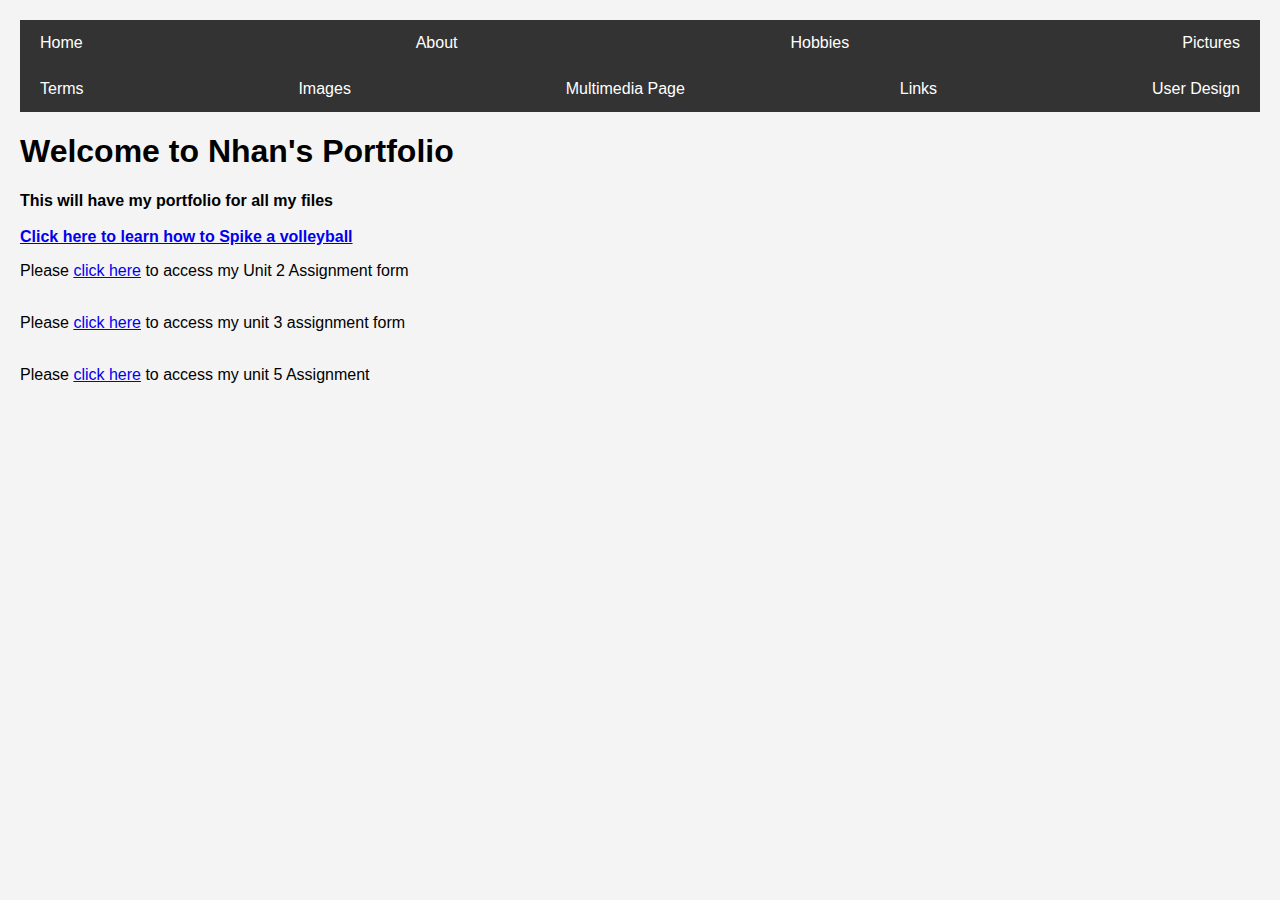
<file: index.html>
<!DOCTYPE HTML>
<html>
  <head>
    <title>Web Programming Class Portfolio</title>
    <meta charset="UTF-8">
    <meta name="viewport" content="width=device-width, initial-scale=1.0">
    <link rel="stylesheet" href="styles.css">
  </head>
  <body>
        <nav class="navbar">
          <div class="navbar-left">
            <ul>
              <li><a href="index.html">Home</a></li>
              <li><a href="about.html">About</a></li>
              <li><a href="hobbies.html">Hobbies</a></li>
              <li><a href="pictures.html">Pictures</a></li>
            </ul>
          </div>
          <div class="navbar-right">
            <ul>
              <li><a href="terms.html">Terms</a></li>
              <li><a href="images.html">Images</a></li>
              <li><a href="images.html">Multimedia Page</a></li>
              <li><a href="links.html">Links</a></li>
              <li><a href="user-design.html">User Design</a></li>
            </ul>
          </div>
        </nav>
    <h1>Welcome to Nhan's Portfolio</h1>
    <b>This will have my portfolio for all my files<br><br></b>
    <b><a href="how-to.html">Click here to learn how to Spike a volleyball</a></b>
    <p>Please <a href="unit2_form.html">click here</a> to access my Unit 2 Assignment form</p>
    <p><br>Please <a href="unit3-form.html">click here</a> to access my unit 3 assignment form</p>
    <p><br>Please <a href="https://unit5test.formstack.com/forms/software_request_form_copy">click here</a> to access my unit 5 Assignment</p>
  </body>
</html>
</file>
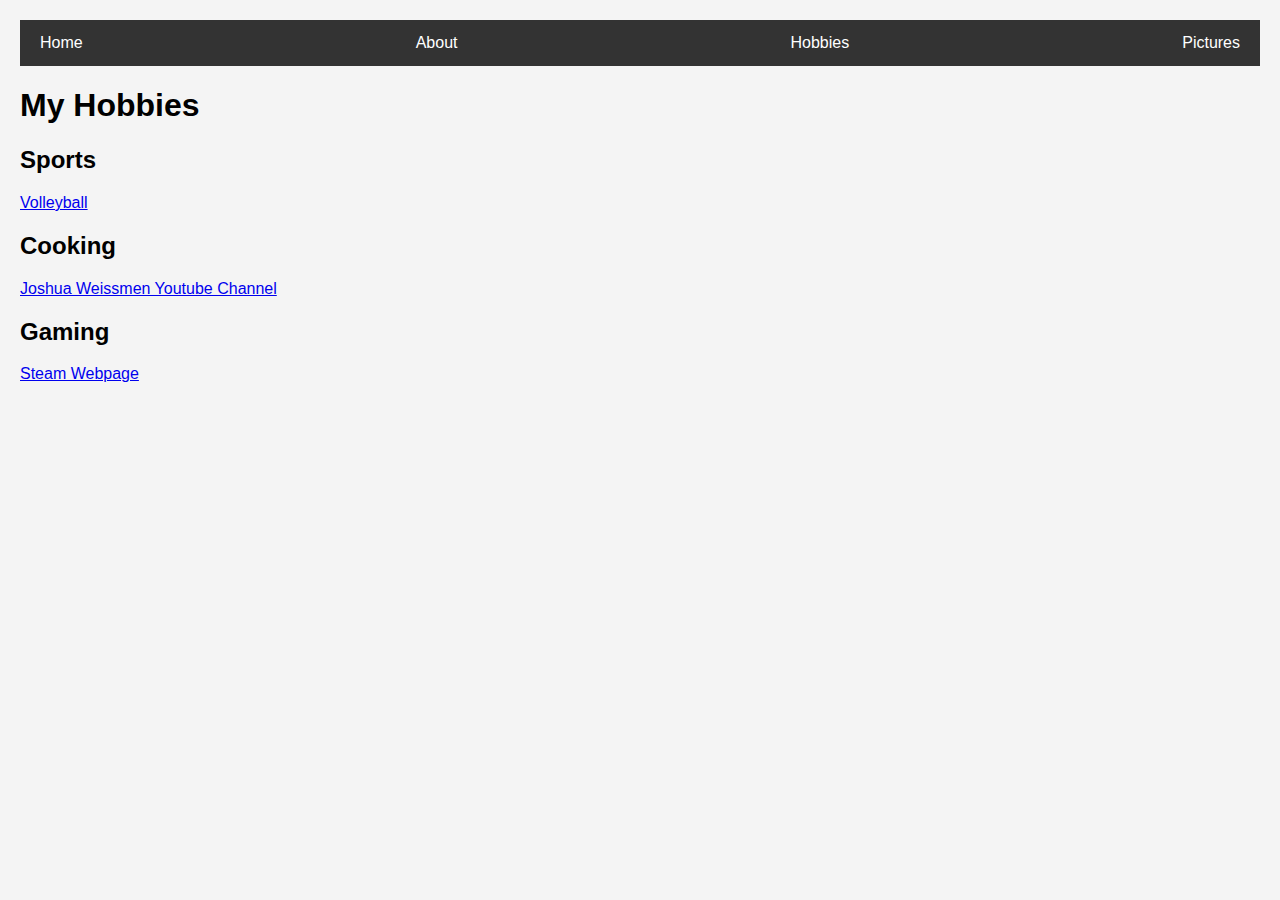
<file: hobbies.html>
<!DOCTYPE HTML>
<html>
  <head>
    <title>About Page</title>
    <meta charset="UTF-8">
    <meta name="viewport" content="width=device-width, initial-scale=1.0">
    <link rel="stylesheet" href="styles.css">
  </head>
  <body>
        <nav class="navbar">
          <ul>
            <li><a href="index.html">Home</a></li>
            <li><a href="about.html">About</a></li>
            <li><a href="hobbies.html">Hobbies</a></li>
            <li><a href="pictures.html">Pictures</a></li>
          </ul>
        </nav>
    <h1>My Hobbies</h1>
    <h2>Sports</h2>
    <p><a href="https://en.wikipedia.org/wiki/Volleyball">Volleyball</a></p>
    <h2>Cooking</h2>
    <p><a href="https://www.youtube.com/@JoshuaWeissman">Joshua Weissmen Youtube Channel</a></p>
    <h2>Gaming</h2>
    <p><a href="https://store.steampowered.com">Steam Webpage</a></p>
  </body>
</html>
</file>
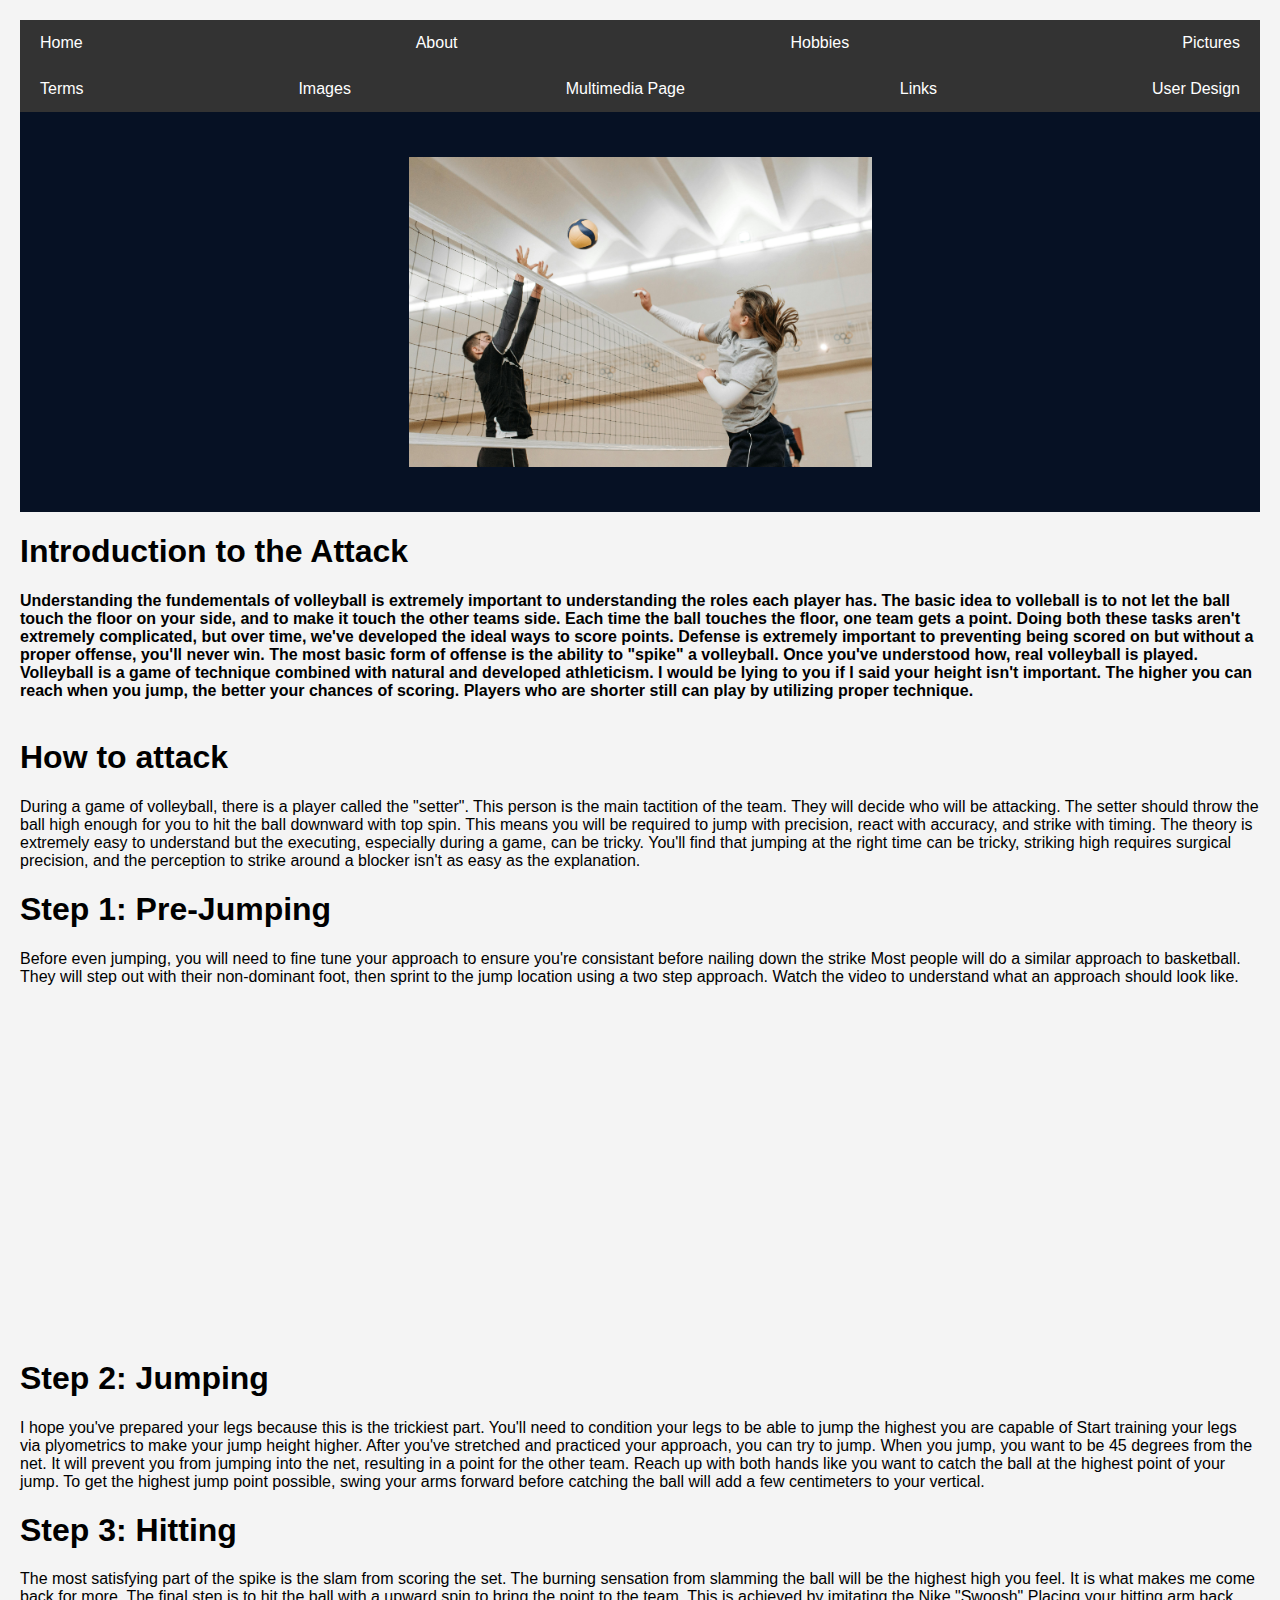
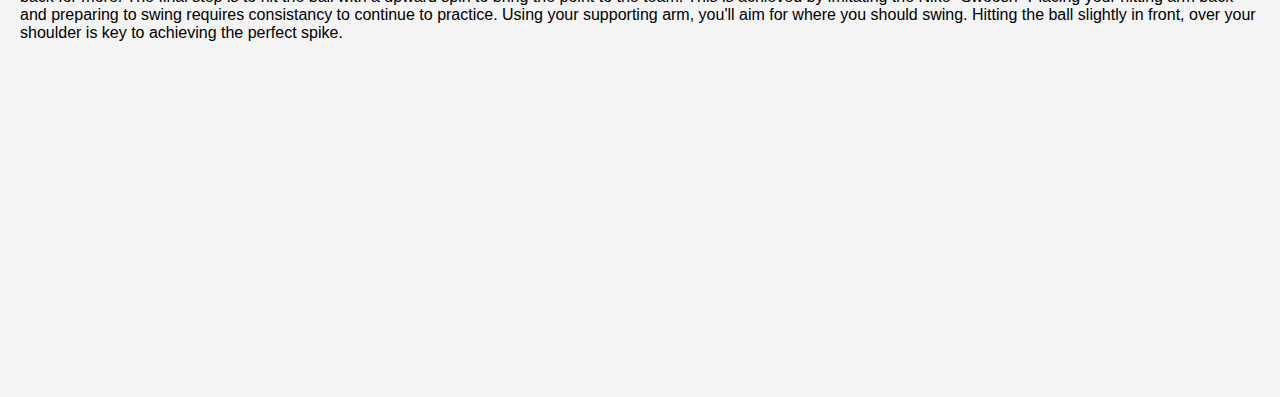
<file: how-to.html>
<!DOCTYPE HTML>
<html>
  <head>
    <title>How To Spike a volleyball</title>
    <meta charset="UTF-8">
    <meta name="viewport" content="width=device-width, initial-scale=1.0">
    <link rel="stylesheet" href="styles.css">
  </head>
  <body>
        <nav class="navbar">
          <div class="navbar-left">
            <ul>
              <li><a href="index.html">Home</a></li>
              <li><a href="about.html">About</a></li>
              <li><a href="hobbies.html">Hobbies</a></li>
              <li><a href="pictures.html">Pictures</a></li>
            </ul>
          </div>
          <div class="navbar-right">
            <ul>
              <li><a href="terms.html">Terms</a></li>
              <li><a href="images.html">Images</a></li>
              <li><a href="images.html">Multimedia Page</a></li>
              <li><a href="links.html">Links</a></li>
              <li><a href="user-design.html">User Design</a></li>
            </ul>
          </div>
        </nav>
        <div class="vb-banner">
         <img src="Volleyball Spike.jpeg" alt="Picture of guy spiking volleyball" width="463" height="400">
        </div>
    <h1>Introduction to the Attack</h1>
    <b>Understanding the fundementals of volleyball is extremely important to understanding the roles each player has.
    The basic idea to volleball is to not let the ball touch the floor on your side, and to make it touch the other teams side.
    Each time the ball touches the floor, one team gets a point.
    Doing both these tasks aren't extremely complicated, but over time, we've developed the ideal ways to score points.
    Defense is extremely important to preventing being scored on but without a proper offense, you'll never win.
    The most basic form of offense is the ability to "spike" a volleyball.  Once you've understood how, real volleyball is played.
    Volleyball is a game of technique combined with natural and developed athleticism.
    I would be lying to you if I said your height isn't important.  The higher you can reach when you jump, the better your chances of scoring.
    Players who are shorter still can play by utilizing proper technique.<br><br>
    </b>
    <h1>How to attack</h1>
    <p>During a game of volleyball, there is a player called the "setter".
      This person is the main tactition of the team.  They will decide who will be attacking.
      The setter should throw the ball high enough for you to hit the ball downward with top spin.
      This means you will be required to jump with precision, react with accuracy, and strike with timing.
      The theory is extremely easy to understand but the executing, especially during a game, can be tricky.
      You'll find that jumping at the right time can be tricky, striking high requires surgical precision,
      and the perception to strike around a blocker isn't as easy as the explanation.
    </p>
    <h1>Step 1: Pre-Jumping</h1>
    <p>Before even jumping, you will need to fine tune your approach to ensure you're consistant before nailing down the strike
    Most people will do a similar approach to basketball.  They will step out with their non-dominant foot, then sprint to the jump
    location using a two step approach.  Watch the video to understand what an approach should look like.<br><br></p>
    <iframe width="560" height="315" src="https://www.youtube.com/embed/CSIhUzuAVAM?si=vaxnS-uUaeGbuQox" title="YouTube video player" frameborder="0" allow="accelerometer; autoplay; clipboard-write; encrypted-media; gyroscope; picture-in-picture; web-share" referrerpolicy="strict-origin-when-cross-origin" allowfullscreen></iframe>
    <h1>Step 2: Jumping</h1>
    <p>I hope you've prepared your legs because this is the trickiest part.  You'll need to condition your legs to be able to jump the highest you are capable of
      Start training your legs via plyometrics to make your jump height higher.  After you've stretched and practiced your approach, you can try to jump.
      When you jump, you want to be 45 degrees from the net.  It will prevent you from jumping into the net, resulting in a point for the other team.
      Reach up with both hands like you want to catch the ball at the highest point of your jump.  To get the highest jump point possible, swing your arms forward
      before catching the ball will add a few centimeters to your vertical.
    </p>
    <h1>Step 3: Hitting</h1>
    <p>The most satisfying part of the spike is the slam from scoring the set.  The burning sensation from slamming the ball will be the highest high you feel.
      It is what makes me come back for more.  The final step is to hit the ball with a upward spin to bring the point to the team.  This is achieved by imitating the Nike "Swoosh"
      Placing your hitting arm back and preparing to swing requires consistancy to continue to practice.  Using your supporting arm, you'll aim for where you should swing.
      Hitting the ball slightly in front, over your shoulder is key to achieving the perfect spike.
      <br>
    </p>
    <iframe width="560" height="315" src="https://www.youtube.com/embed/0QbYdEa28rc?si=FhE0HXA0NzjKJeT1" title="YouTube video player" frameborder="0" allow="accelerometer; autoplay; clipboard-write; encrypted-media; gyroscope; picture-in-picture; web-share" referrerpolicy="strict-origin-when-cross-origin" allowfullscreen></iframe>
  </body>
</html>
</file>
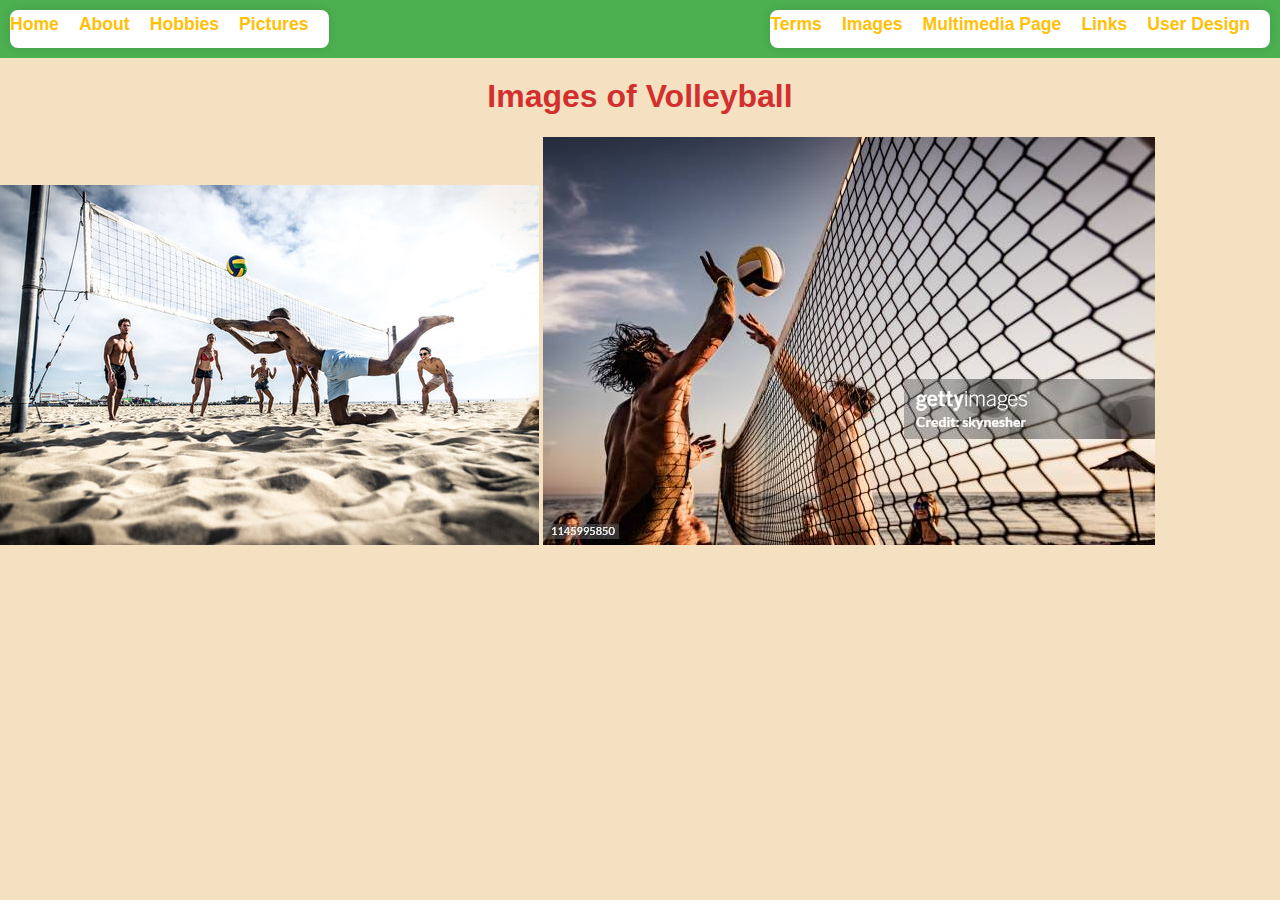
<file: images.html>
<!DOCTYPE HTML>
<html>
  <head>
    <title>Web Programming Class Portfolio</title>
    <meta charset="UTF-8">
    <meta name="viewport" content="width=device-width, initial-scale=1.0">
    <link rel="stylesheet" href="volleyballstylesheet.css">
  </head>
  <body>
        <nav class="navbar">
          <div class="navbar-left">
            <ul>
              <li><a href="index.html">Home</a></li>
              <li><a href="about.html">About</a></li>
              <li><a href="hobbies.html">Hobbies</a></li>
              <li><a href="pictures.html">Pictures</a></li>
            </ul>
          </div>
          <div class="navbar-right">
            <ul>
              <li><a href="terms.html">Terms</a></li>
              <li><a href="images.html">Images</a></li>
              <li><a href="multimedia.html">Multimedia Page</a></li>
              <li><a href="links.html">Links</a></li>
              <li><a href="user-design.html">User Design</a></li>
            </ul>
          </div>
        </nav>
    <h1>Images of Volleyball</h1>
    <img src="Volleyball Dive.jpeg" alt="Sand Volleyball Dive">
    <img src="Volleyball Block.jpeg" alt="Sand Volleyball Spike Block">
    <img src="Volleyball Spike.jpeg" alt="Indoor Volleyball Spike"
      style="width: 600px; height: 400px;>
  </body>
</html>
</file>
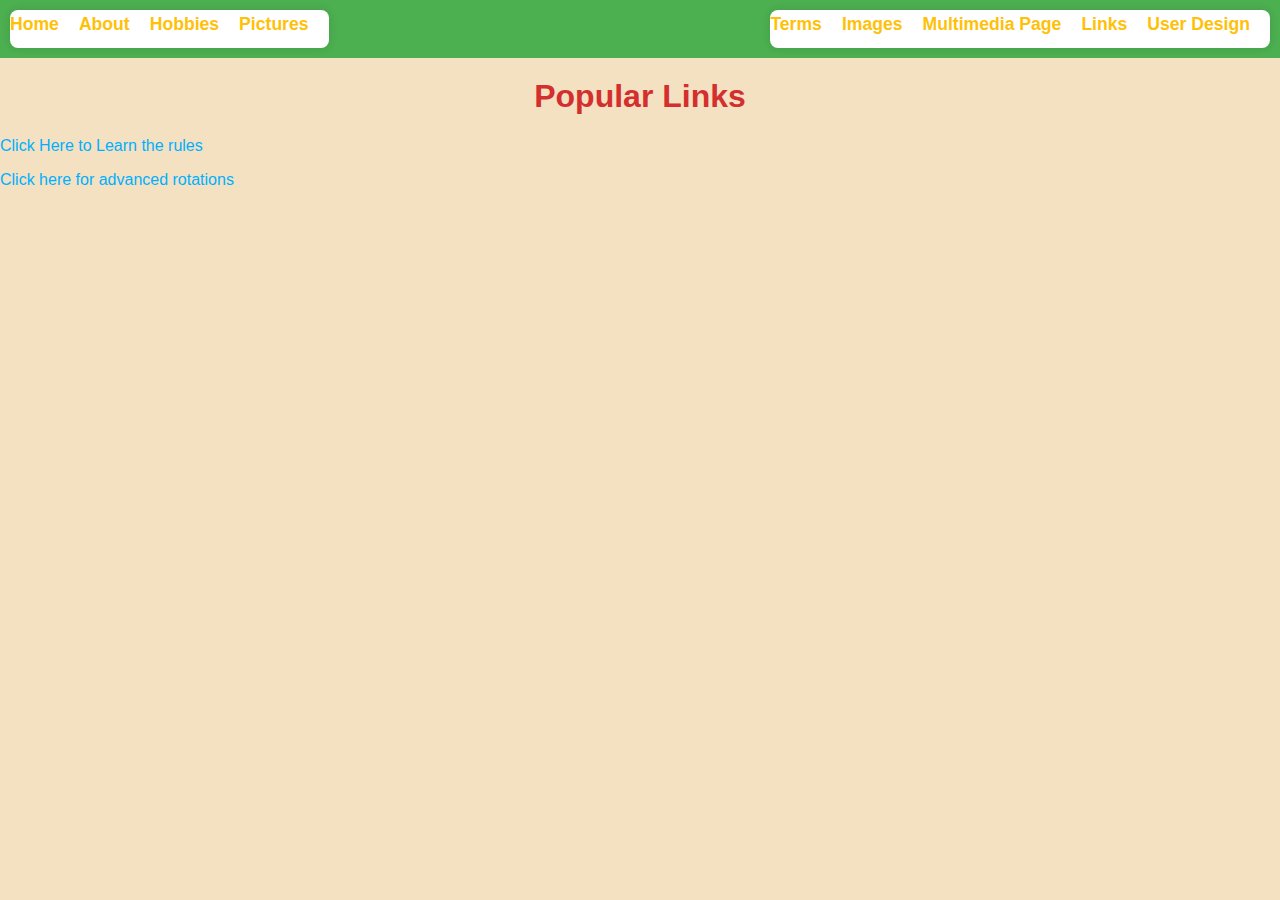
<file: links.html>
<!DOCTYPE HTML>
<html>
  <head>
    <title>Web Programming Class Portfolio</title>
    <meta charset="UTF-8">
    <meta name="viewport" content="width=device-width, initial-scale=1.0">
    <link rel="stylesheet" href="volleyballstylesheet.css">
  </head>
  <body>
        <nav class="navbar">
          <div class="navbar-left">
            <ul>
              <li><a href="index.html">Home</a></li>
              <li><a href="about.html">About</a></li>
              <li><a href="hobbies.html">Hobbies</a></li>
              <li><a href="pictures.html">Pictures</a></li>
            </ul>
          </div>
          <div class="navbar-right">
            <ul>
              <li><a href="terms.html">Terms</a></li>
              <li><a href="images.html">Images</a></li>
              <li><a href="multimedia.html">Multimedia Page</a></li>
              <li><a href="links.html">Links</a></li>
              <li><a href="user-design.html">User Design</a></li>
            </ul>
          </div>
        </nav>
     <h1>Popular Links</h1>
    <p><a href="https://www.theartofcoachingvolleyball.com/basic-volleyball-rules-and-terminology/">Click Here to Learn the rules</a></p>
    <p><a href="https://wvc.mit.edu/sites/default/files/documents/ServiceRotation_080911.pdf">Click here for advanced rotations</a></p>
  </body>
</html>
</file>
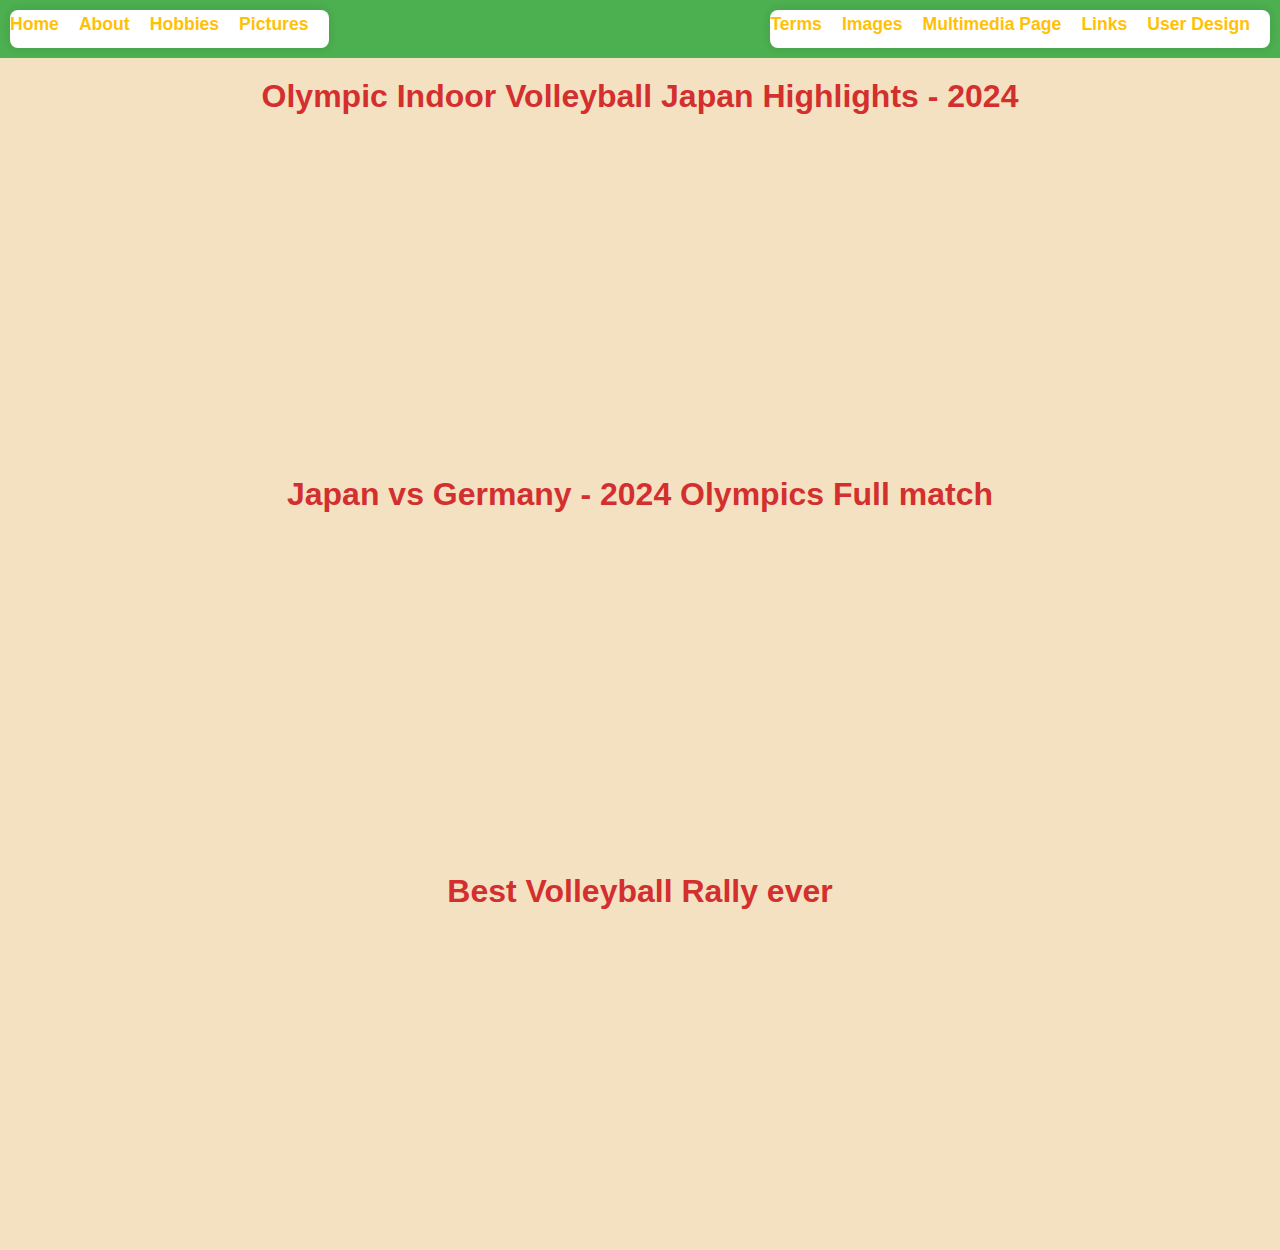
<file: multimedia.html>
<!DOCTYPE HTML>
<html>
  <head>
    <title>Web Programming Class Portfolio</title>
    <meta charset="UTF-8">
    <meta name="viewport" content="width=device-width, initial-scale=1.0">
    <link rel="stylesheet" href="volleyballstylesheet.css">
  </head>
  <body>
        <nav class="navbar">
          <div class="navbar-left">
            <ul>
              <li><a href="index.html">Home</a></li>
              <li><a href="about.html">About</a></li>
              <li><a href="hobbies.html">Hobbies</a></li>
              <li><a href="pictures.html">Pictures</a></li>
            </ul>
          </div>
          <div class="navbar-right">
            <ul>
              <li><a href="terms.html">Terms</a></li>
              <li><a href="images.html">Images</a></li>
              <li><a href="multimedia.html">Multimedia Page</a></li>
              <li><a href="links.html">Links</a></li>
              <li><a href="user-design.html">User Design</a></li>
            </ul>
          </div>
        </nav>
    <h1>Olympic Indoor Volleyball Japan Highlights - 2024</h1>
    <iframe width="560" height="315" src="https://www.youtube.com/embed/nGZG32dCBzA?si=Yk16FZBnzxz2U1hj" title="YouTube video player" frameborder="0" allow="accelerometer; autoplay; clipboard-write; encrypted-media; gyroscope; picture-in-picture; web-share" referrerpolicy="strict-origin-when-cross-origin" allowfullscreen></iframe>
    <h1>Japan vs Germany - 2024 Olympics Full match</h1>
    <iframe width="560" height="315" src="https://www.youtube.com/embed/BfcL_cxB-9o?si=W3cF9P5lfu8X3-9j" title="YouTube video player" frameborder="0" allow="accelerometer; autoplay; clipboard-write; encrypted-media; gyroscope; picture-in-picture; web-share" referrerpolicy="strict-origin-when-cross-origin" allowfullscreen></iframe>
    <h1>Best Volleyball Rally ever</h1>
    <iframe width="560" height="315" src="https://www.youtube.com/embed/kGl-tq7OVEE?si=_5eTZ8uPv_Ud3Kb2" title="YouTube video player" frameborder="0" allow="accelerometer; autoplay; clipboard-write; encrypted-media; gyroscope; picture-in-picture; web-share" referrerpolicy="strict-origin-when-cross-origin" allowfullscreen></iframe>
    
  </body>
</html>
</file>
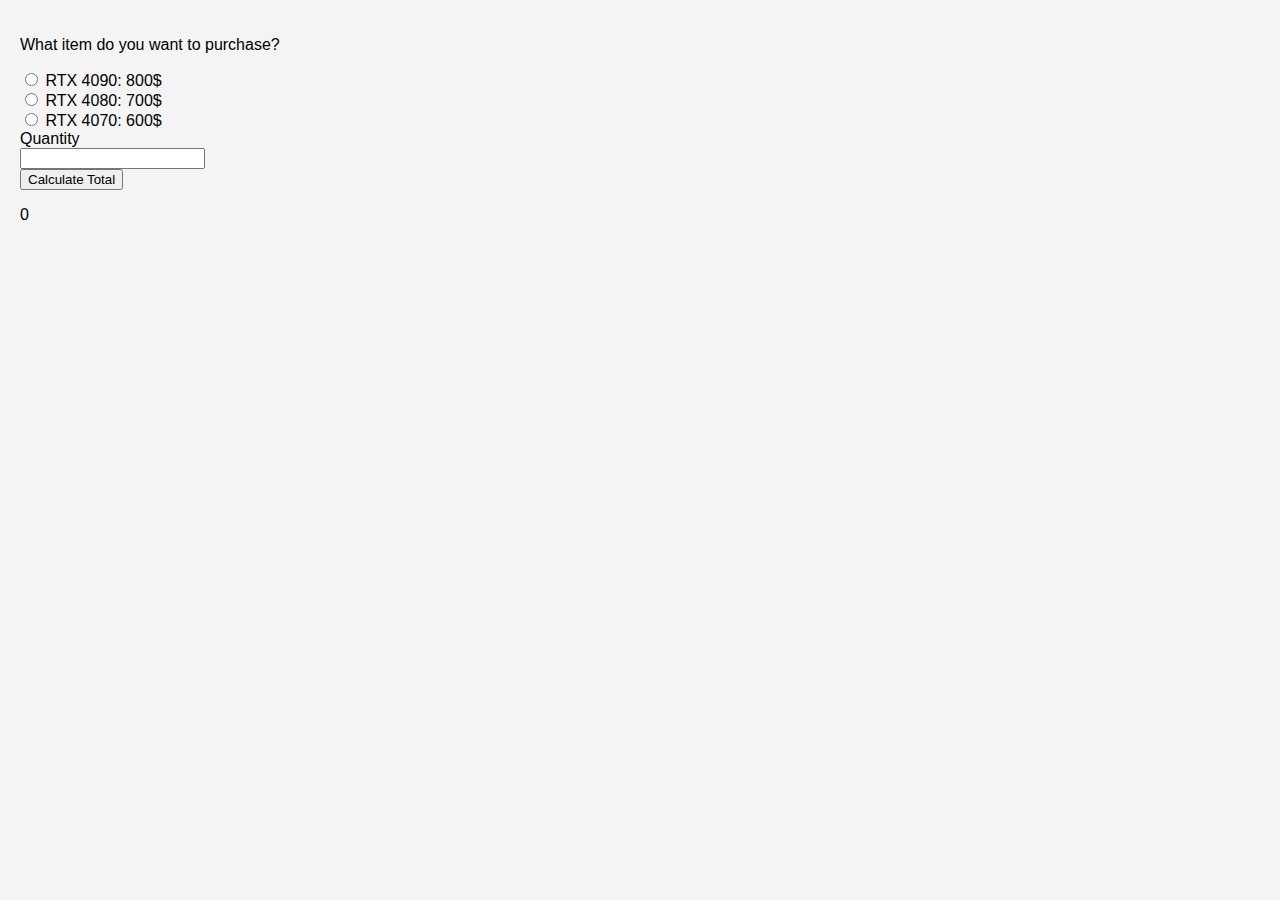
<file: unit2_form.html>
<!DOCTYPE HTML>
<html>
  <head>
    <title>Form with 10 Fields/Elements</title>
    <meta charset="UTF-8">
    <meta name="viewport" content="width=device-width, initial-scale=1.0">
    <link rel="stylesheet" href="styles.css">
  </head>
  <body>
    <p>What item do you want to purchase?</p>
    <form id="purchaseForm">
      <input type="radio" id="rtx4090" name="product" value="800">
      <label for="rtx4090">RTX 4090: 800$<br></label>
      <input type="radio" id="rtx4080" name="product" value="700">
      <label for="rtx4080">RTX 4080: 700$<br></label>
      <input type="radio" id="rtx4070" name="product" value="600">
      <label for="rtx4070">RTX 4070: 600$<br></label>
      <label for="qty">Quantity<br></label>
      <input type="text" id="amount" name="amount"><br>
      <input type="submit" id="calculate" value="Calculate Total"/>
    </form>
    <p id="total">0</p>
    <script src="script.js"></script>
  </body>
</html>
</file>
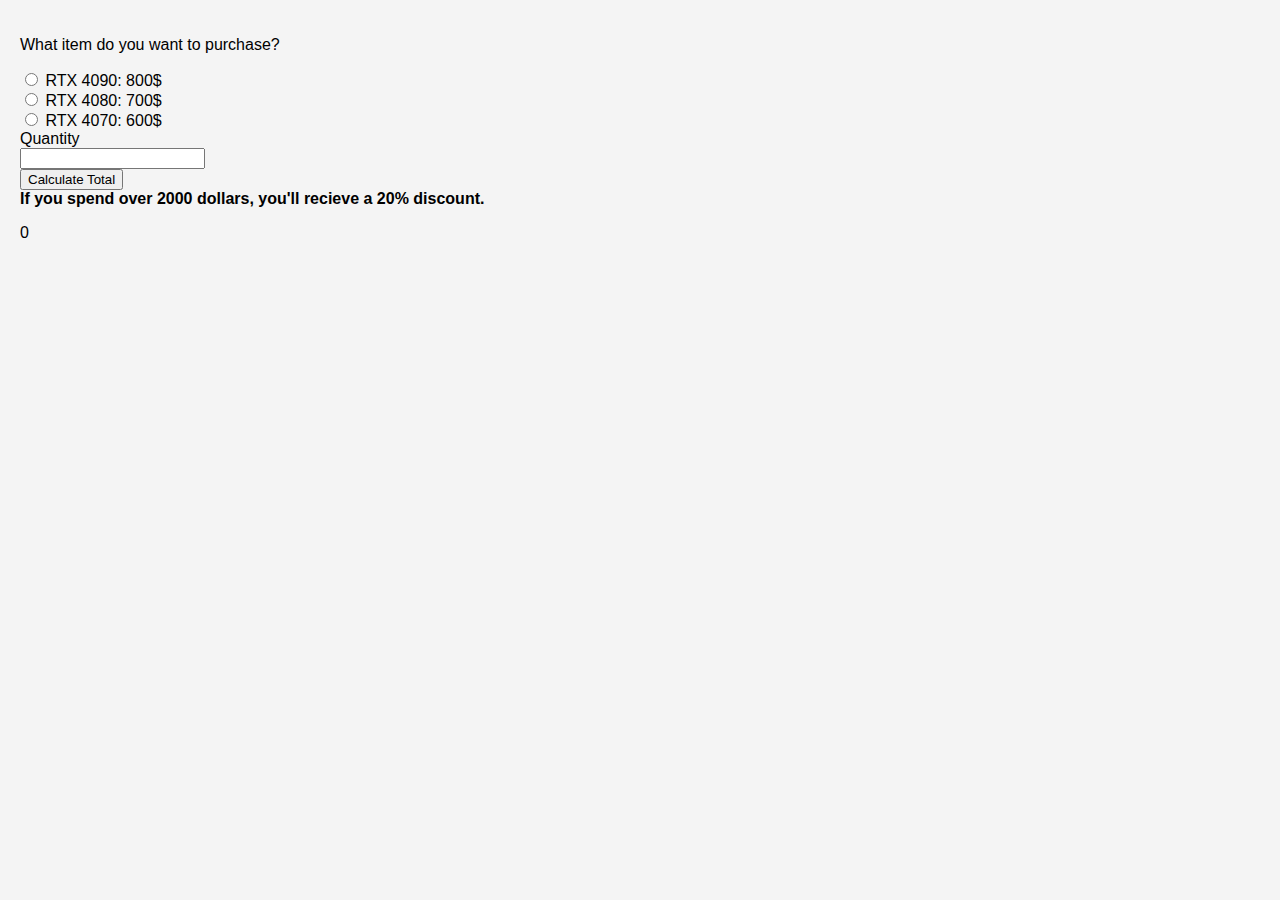
<file: unit3-form.html>
<!DOCTYPE HTML>
<html>
  <head>
    <title>Form with 10 Fields/Elements</title>
    <meta charset="UTF-8">
    <meta name="viewport" content="width=device-width, initial-scale=1.0">
    <link rel="stylesheet" href="styles.css">
  </head>
  <body>
    <p>What item do you want to purchase?</p>
    <form id="purchaseForm">
      <input type="radio" id="rtx4090" name="product" value="800">
      <label for="rtx4090">RTX 4090: 800$<br></label>
      <input type="radio" id="rtx4080" name="product" value="700">
      <label for="rtx4080">RTX 4080: 700$<br></label>
      <input type="radio" id="rtx4070" name="product" value="600">
      <label for="rtx4070">RTX 4070: 600$<br></label>
      <label for="qty">Quantity<br></label>
      <input type="text" id="amount" name="amount"><br>
      <input type="submit" id="calculate" value="Calculate Total"/>
      <b><br>If you spend over 2000 dollars, you'll recieve a 20% discount.</b>
    </form>
    <p id="total">0</p>
    <script src="script.js"></script>
  </body>
</html>
</file>
<file: styles.css>
body, ul, li {
    margin: 0;
    padding: 0;
    list-style: none;
}

body {
    font-family: Arial, sans-serif;
    background-color: #f4f4f4;
    padding: 20px;
}

.navbar {
    background-color: #333;
    overflow: hidden;
    align-items: center;
}

.navbar ul {
    display: flex;
    justify-content: space-between /* Center the navigation items */
}

.navbar li {
    display: inline;
}

.navbar a {
    display: block;
    color: white;
    text-align: center;
    padding: 14px 20px;
    text-decoration: none;
}

.navbar a:hover {
    background-color: #575757;
}

.vb-banner {
    background-color: #061124ff;
    display: flex;
    justify-content: center;
    align-items: center;
    height: 400px; /* Adjust the height as needed */
  }
  
  .vb-banner img {
    max-width: 100%; /* Ensures the image is responsive */
    height: auto;
  }

}
</file>
<file: volleyballstylesheet.css>
/* General Styles */
body {
  font-family: Arial, sans-serif;
  background-color: #F4E1C1; /* Sand Beige */
  color: #061124; /* Dark color for readability */
  margin: 0;
  padding: 0;
}

/* Navbar Styles */
.navbar {
  display: flex;
  justify-content: space-between;
  align-items: center;
  background-color: #4CAF50; /* Court Green */
  padding: 10px;
}

.navbar ul {
  list-style-type: none;
  margin: 0;
  padding: 0;
  display: flex;
}

.navbar li {
  margin-right: 20px;
}

.navbar a {
  text-decoration: none;
  color: #FFC107; /* Volleyball Yellow */
  font-weight: bold;
}

.navbar a:hover {
  color: #00B0FF; /* Sky Blue */
}

/* Main Content Styles */
h1 {
  color: #D32F2F; /* Spike Red */
  text-align: center;
  margin-top: 20px;
}

ul {
  background-color: #FFFFFF; /* White background for text contrast */
  padding: 20px;
  border-radius: 8px;
  max-width: 800px;
  margin: 20px auto;
  box-shadow: 0 0 10px rgba(0, 0, 0, 0.1);
}

li {
  margin-bottom: 10px;
  font-size: 1.1em;
  line-height: 1.6;
}

/* Link Styles */
a {
  color: #00B0FF; /* Sky Blue */
  text-decoration: none;
}

a:hover {
  text-decoration: underline;
  color: #616161; /* Net Gray */
}
</file>
